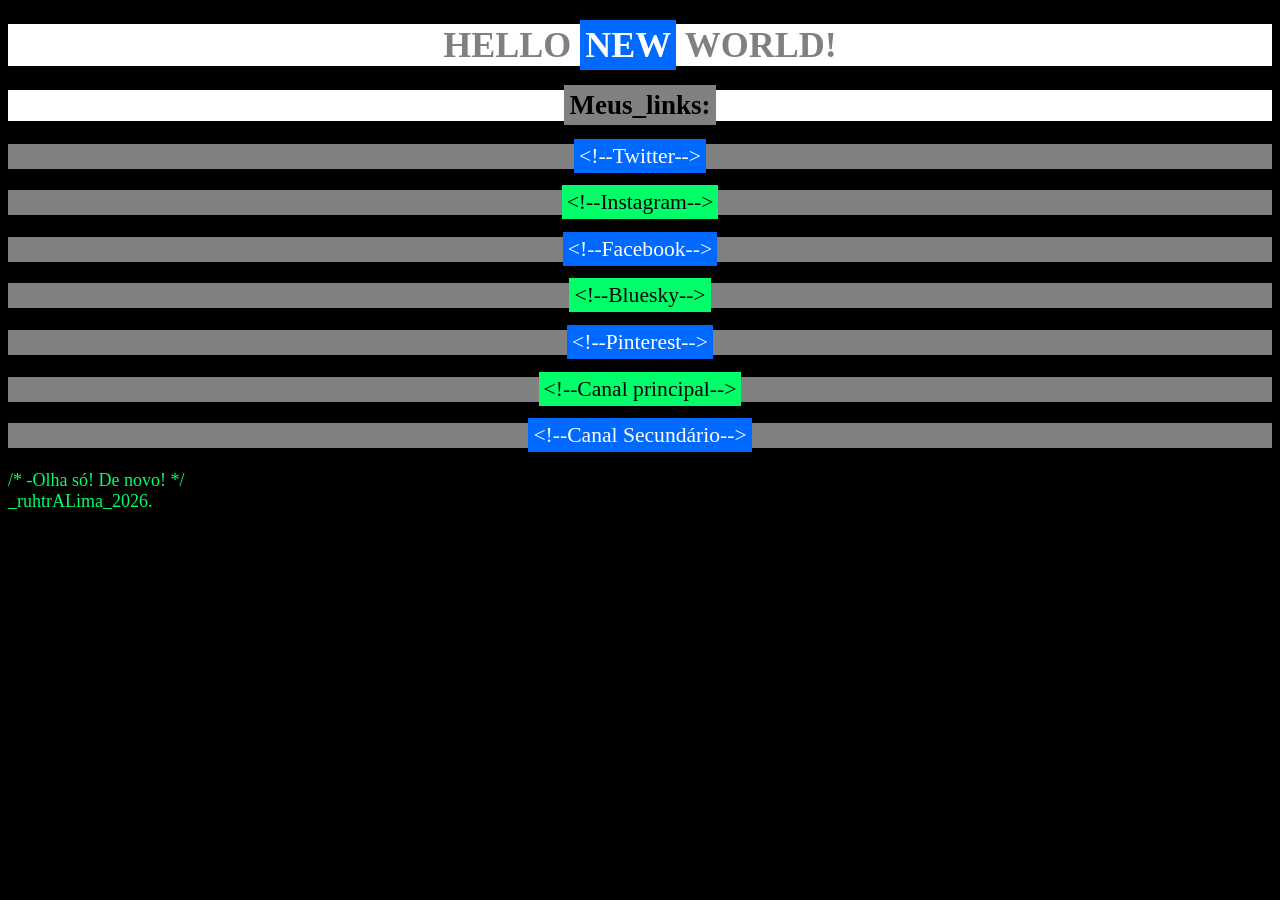
<file: index.html>
<!DOCTYPE html>
<html lang="pt-br">
  <head>
    <title>LIMA</title>
    <meta charset="UTF-8";>
    <link rel="stylesheet" href="styles.css">
    <!--Ei? Tá mechendo nos códigos por que?-->
  </head>
  <body>
    <!--Não tem nada aqui para você-->
      <h1 id="title">Hello <span id="high1">NEW</span> World!</h1>
      <section style="text-align: center;">
        <h1 style="background: white";><span id="high0">Meus_links:</span></h1>
        <p style="background-color: rgb(128, 128, 128); ">
          <a href="https://x.com/Ou_soLima"; id="high1">&lt;!--Twitter--&gt;</a>
        </p>
        <p style="background-color: rgb(128, 128, 128);">
          <a href="https://www.instagram.com/ruhtralima/"; id="high2">&lt;!--Instagram--&gt;</a>
        </p>
        <p style="background-color: rgb(128, 128, 128);">
          <a href="https://www.facebook.com/profile.php?id=61565410802692"; id="high1">&lt;!--Facebook--&gt;</a>  
        </p>
        <!--Sério! Vai enbora-->
        <p style="background-color: rgb(128, 128, 128);">
          <a href="https://bsky.app/profile/ousolima.bsky.social"; id="high2">&LT;!--Bluesky--&GT;</a>  
        </p>
        <p style="background-color: rgb(128, 128, 128);">
          <a href="https://br.pinterest.com/OusoLima/"; id="high1">&lt;!--Pinterest--&gt;</a>
        </p>
        <p style="background-color: rgb(128, 128, 128);">
          <a href="https://www.youtube.com/@SouoLima"; id="high2">&lt;!--Canal principal--&gt;</a>
        </p>
        <p style="background-color: rgb(128, 128, 128);">
          <a href="https://www.youtube.com/@Souolima-2"; id="high1">&lt;!--Canal Secundário--&gt;</a>  
        </p>
      </section>
      <article style="color: rgb(0, 255, 105)">/* -Olha só! De novo! */ <br>_ruhtrALima_2026.</article>
      <!--Qual o seu problema hein?-->
  </body>
</html>
<!--VAZA!-->
</file>
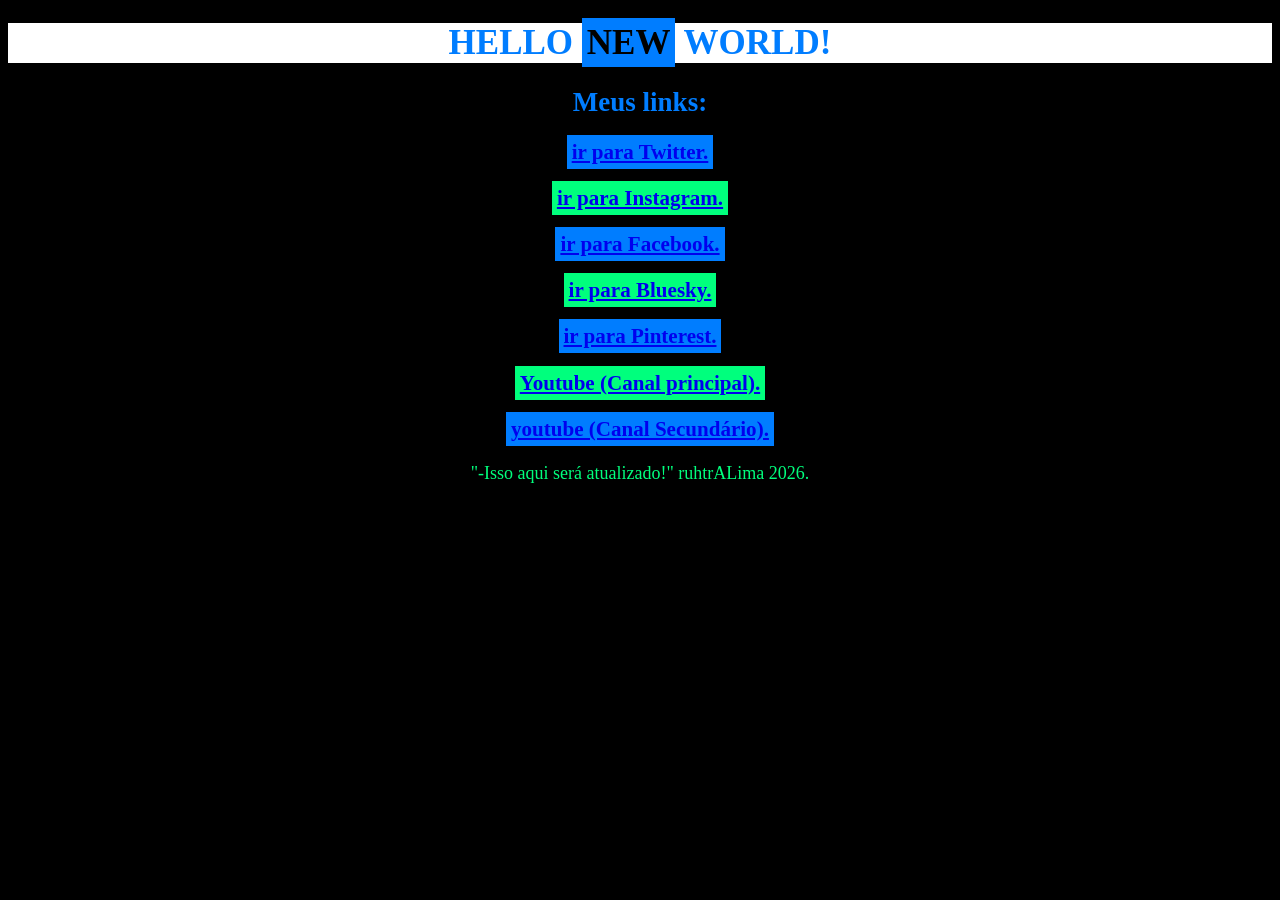
<file: Linktree.html>
<!DOCTYPE html>
<html>
  <head>
    <title>LIMA</title>
    <style> body {color: rgb(0, 125, 255);font-family: tahoma; text-align: center; font-size: large;background: black;}
    h1 {background: white;}
    span {color: rgb(0, 255, 125);}
    .title {font-weight: bold; text-transform: uppercase; text-align: center; font-size: 35px;}
    .highlight {background-color: rgb(0, 125, 255); color: black; padding: 5px; font-weight: bold;}
    .H01 {background-color: rgb(0, 125, 255); padding: 5px; color: black;}
    .H02 {background-color: rgb(0, 255, 125); padding: 5px; color: black;}
    </style>
  </head>
  <body>
      <h1 class="title";color:white>Hello <span class="highlight">NEW</span> World!</h1>
      <h2>Meus links: </h2>
      <h3><span class="H01"><a href="https://x.com/Ou_soLima">ir para Twitter.</a> </span></h3>
      <h3><span class="H02"><a href="https://www.instagram.com/ruhtralima/">ir para Instagram.</a> </span></h3>
      <h3><span class="H01"><a href="https://www.facebook.com/profile.php?id=61565410802692">ir para Facebook.</a> </span></h3>
      <h3><span class="H02"><a href="https://bsky.app/profile/ousolima.bsky.social">ir para Bluesky.</a> </span></h3>
      <h3><span class="H01"><a href="https://br.pinterest.com/OusoLima/">ir para Pinterest.</a> </span></h3>
      <h3><span class="H02"><a href="https://www.youtube.com/@SouoLima">Youtube (Canal principal).</a></h3>
      <h3><span class="H01"><a href="https://www.youtube.com/@SouoLima2">youtube (Canal Secundário).</a></span></h3>
      <span>"-Isso aqui será atualizado!" ruhtrALima 2026.</span>
  </body>
</html>
</file>
<file: styles.css>
body {
    color: rgb(128, 128, 128);font-family: tahoma; font-size: large; background: black;
}

p {
    font-size: larger
}

a {
    text-decoration: none;
}


#high0 {
    background-color: rgb(128, 128, 128); color: #000; padding: 5px;
}

#high1 {
    background-color: rgb(0, 105, 255); color: #fff; padding: 5px;
}

#high2 {
    background-color: rgb(0, 255, 105); color: #000; padding: 5px;
}

#title {
    text-transform: uppercase; text-align: center; background: white;
}

a:hover {
    font-weight: bolder;
}
</file>
